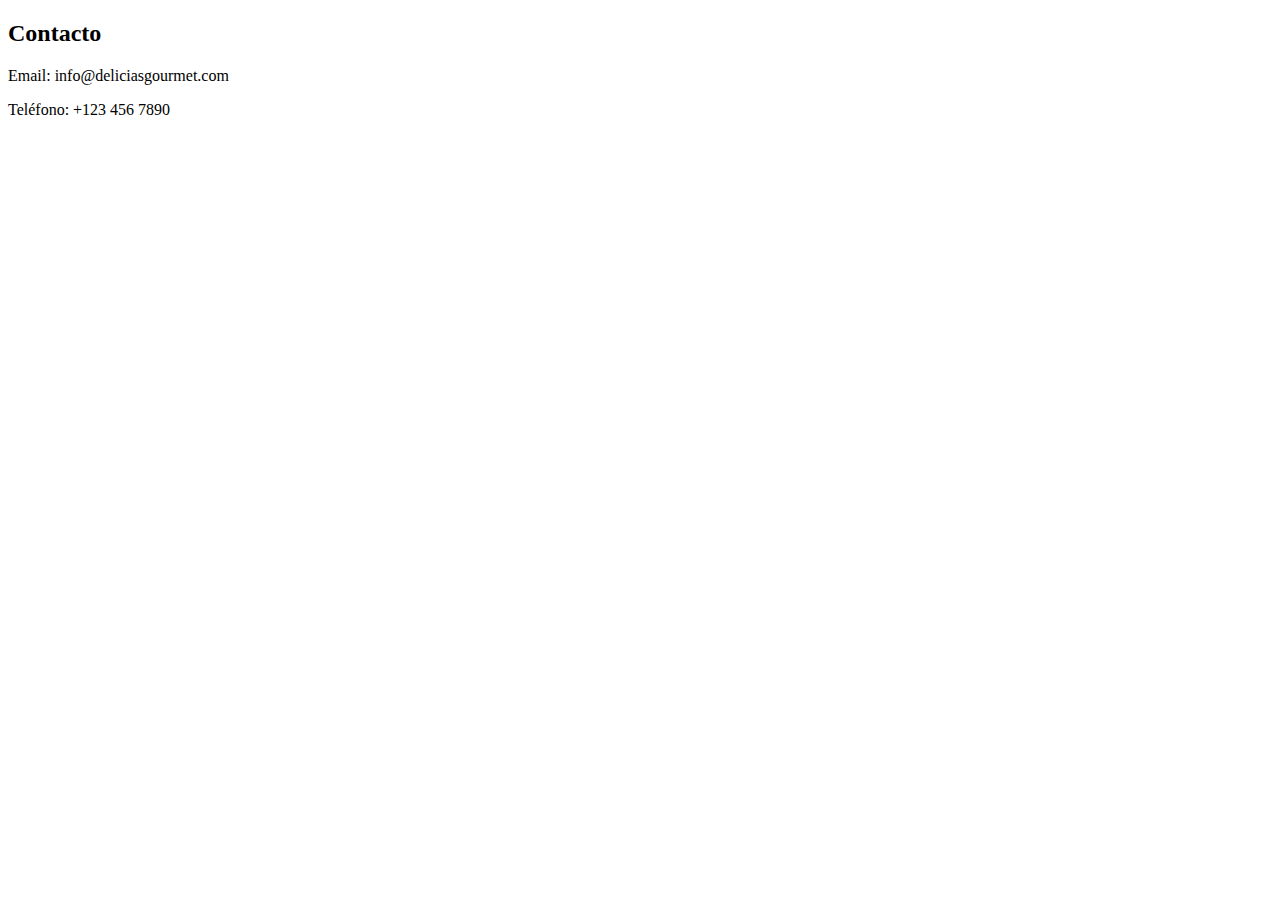
<file: Comida/contacto.html>
<!DOCTYPE html>
<html lang="es">
<head>
    <meta charset="UTF-8">
    <title>Delicias Gourmet</title>
    
</head>
<body>

    <section id="contacto">
        <h2>Contacto</h2>
        <p>Email: info@deliciasgourmet.com</p>
        <p>Teléfono: +123 456 7890</p>
    </section>
    </body>
    </html>
</file>
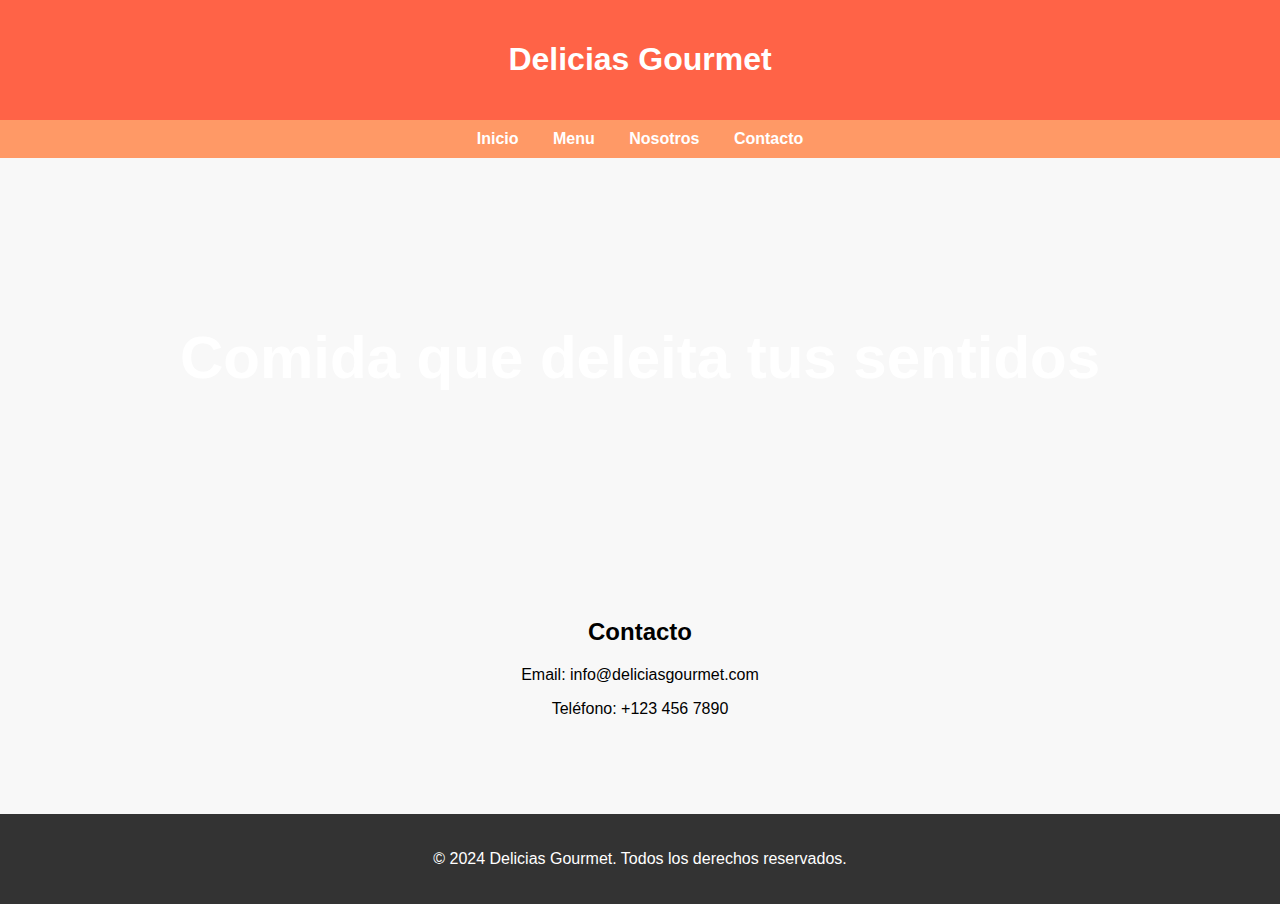
<file: Comida/inicio.html>
<!DOCTYPE html>
<html lang="es">
<head>
    <meta charset="UTF-8">
    <title>Delicias Gourmet</title>
    <link rel="stylesheet" href="styles.css">
</head>
<body>

<header>
    <h1>Delicias Gourmet</h1>
</header>

<nav>
    <a href="#inicio.html">Inicio</a>
    <a href="#menu.html">Menu</a>
    <a href="#nosotros.html">Nosotros</a>
    <a href="#contacto.html">Contacto</a>
</nav>

<div class="hero">
    <h2>Comida que deleita tus sentidos</h2>
</div>

<section id="contacto">
    <h2>Contacto</h2>
    <p>Email: info@deliciasgourmet.com</p>
    <p>Teléfono: +123 456 7890</p>
</section>

<footer>
    <p>&copy; 2024 Delicias Gourmet. Todos los derechos reservados.</p>
</footer>

</body>
</html>
</file>
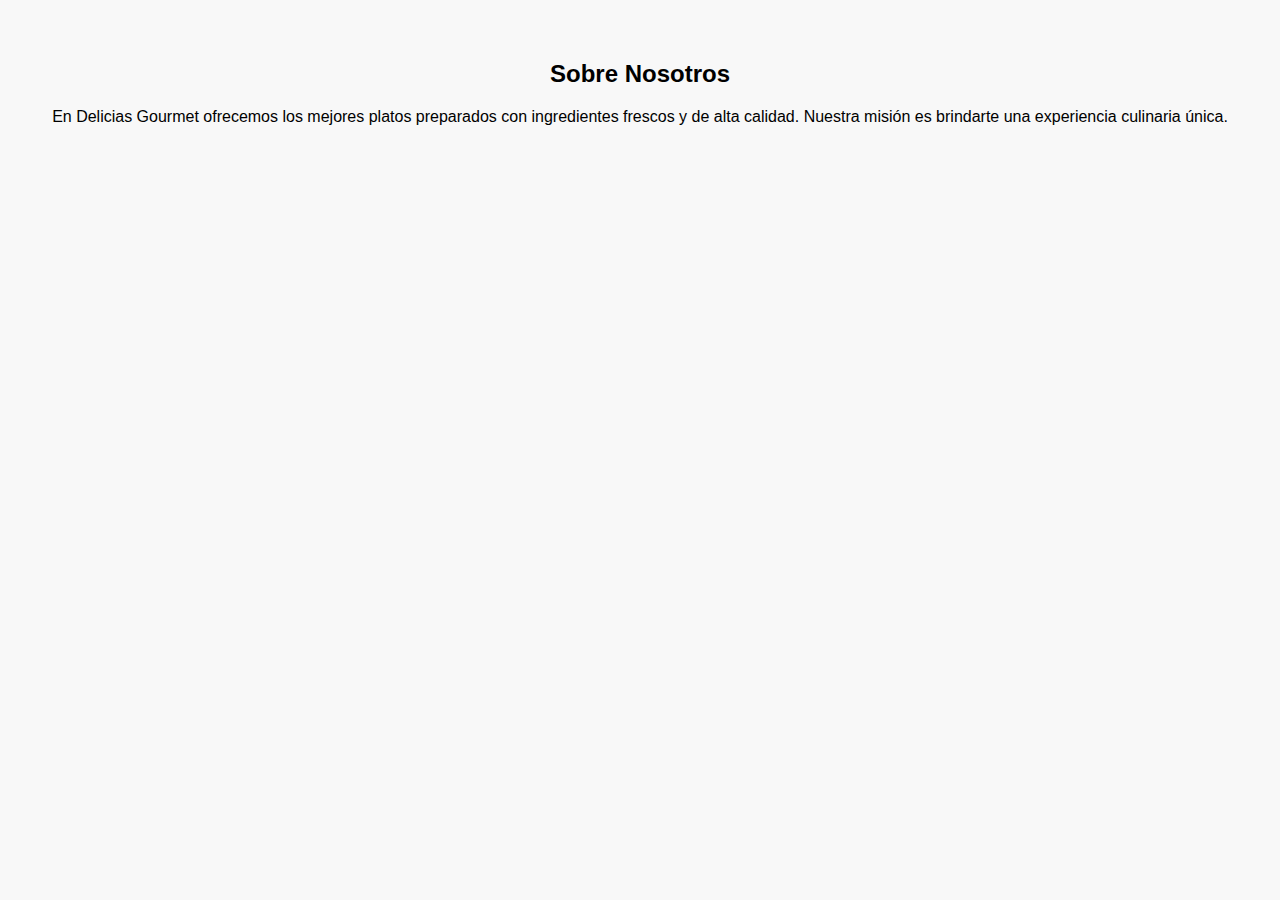
<file: Comida/nosotros.html>
<!DOCTYPE html>
<html lang="es">
<head>
    <meta charset="UTF-8">
    <title>Delicias Gourmet</title>
    <link rel="stylesheet" href="styles.css">
</head>
<body>

<section id="nosotros">
    <h2>Sobre Nosotros</h2>
    <p>En Delicias Gourmet ofrecemos los mejores platos preparados con ingredientes frescos y de alta calidad. Nuestra misión es brindarte una experiencia culinaria única.</p>
</section>
</body>
</html>
</file>
<file: Comida/styles.css>
body {
    font-family: Arial, sans-serif;
    margin: 0;
    padding: 0;
    background-color: #f8f8f8;
}

header {
    background-color: #ff6347;
    color: white;
    padding: 20px;
    text-align: center;
}

nav {
    text-align: center;
    background-color: #ff9966;
    padding: 10px;
}

nav a {
    margin: 0 15px;
    text-decoration: none;
    color: white;
    font-weight: bold;
}

.hero {
    background-image: url('https://images.unsplash.com/photo-1568605117036-5fe5e7bab0b7');
    background-size: cover;
    background-position: center;
    height: 400px;
    display: flex;
    align-items: center;
    justify-content: center;
    color: white;
    font-size: 2.5rem;
}

section {
    padding: 40px;
    text-align: center;
}

.menu {
    display: flex;
    justify-content: space-around;
}

.menu-item {
    width: 30%;
    background-color: white;
    padding: 20px;
    border-radius: 8px;
    box-shadow: 0 4px 8px rgba(0, 0, 0, 0.1);
}

.menu-item img {
    width: 100%;
    border-radius: 8px;
}

footer {
    background-color: #333;
    color: white;
    text-align: center;
    padding: 20px;
    margin-top: 40px;
}
</file>
